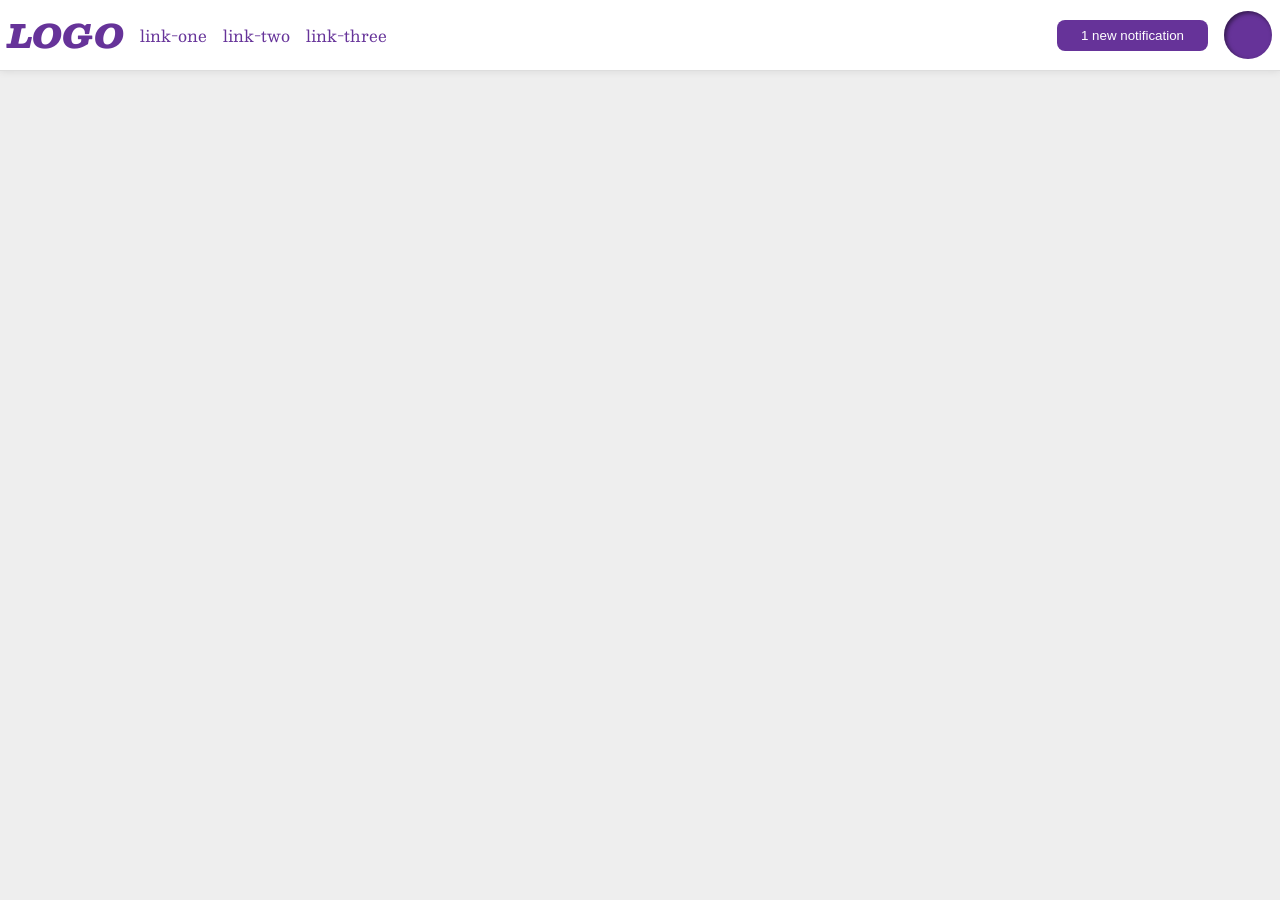
<file: foundations/flex/03-flex-header-2/index.html>
<!DOCTYPE html>
<html lang="en">
  <head>
    <meta charset="UTF-8">
    <meta http-equiv="X-UA-Compatible" content="IE=edge">
    <meta name="viewport" content="width=device-width, initial-scale=1.0">
    <title>Flex Header 2</title>
    <link rel="stylesheet" href="style.css">
  </head>
  <body>
    <div class="header">
      <div class="left-side">
        <div class="logo">
        LOGO
        </div>
        <ul class="links">
        <li><a href="https://google.com">link-one</a></li>
        <li><a href="https://google.com">link-two</a></li>
        <li><a href="https://google.com">link-three</a></li>
        </ul>
      </div>
      <div class="right-side">
        <button class="notifications">
        1 new notification
      </button>
      <div class="profile-image"></div>
      </div>   
    </div>
  </body>
</html>
</file>
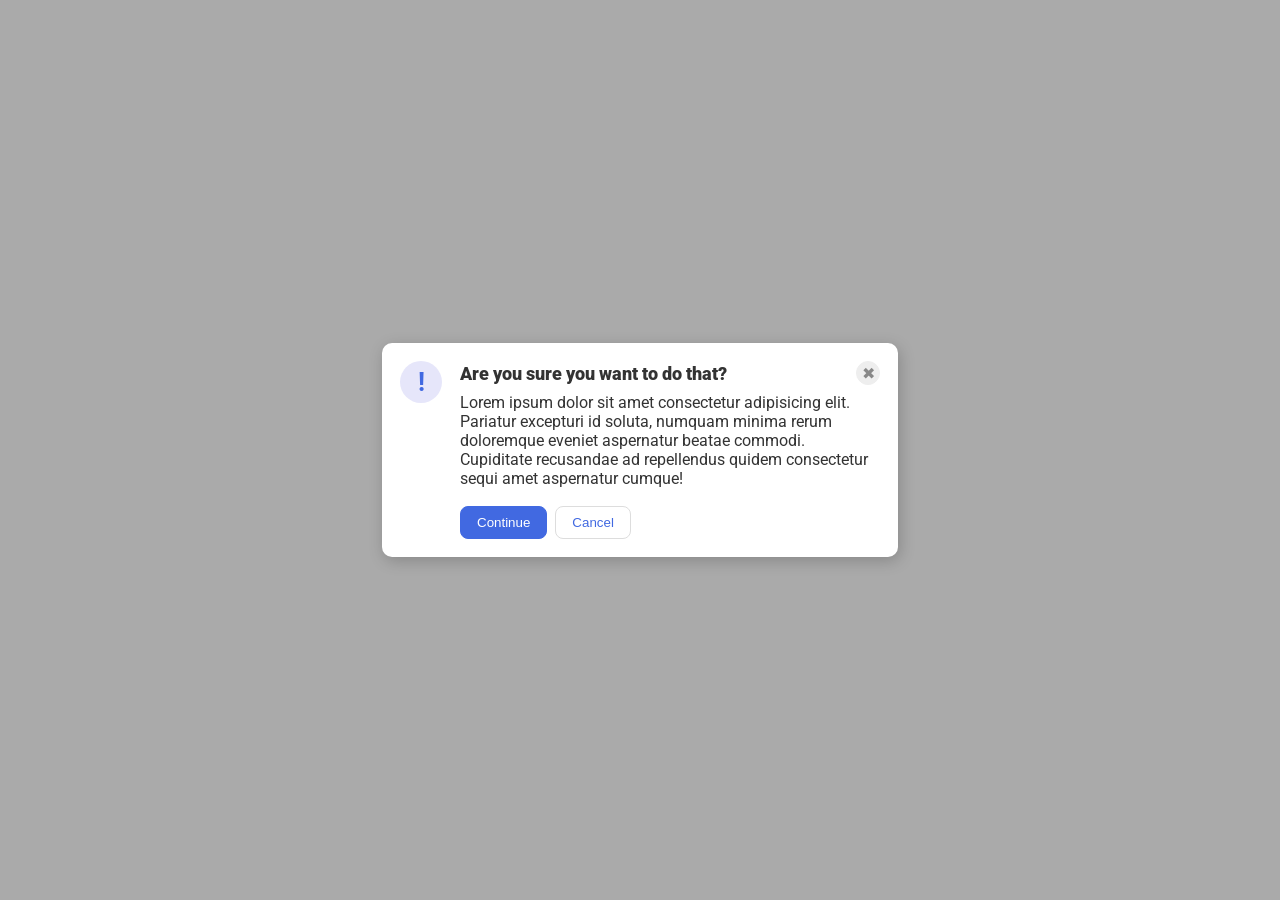
<file: foundations/flex/05-flex-modal/index.html>
<!DOCTYPE html>
<html lang="en">
  <head>
    <meta charset="UTF-8">
    <meta http-equiv="X-UA-Compatible" content="IE=edge">
    <meta name="viewport" content="width=device-width, initial-scale=1.0">
    <link rel="stylesheet" href="style.css">
    <title>Modal</title>
  </head>
  <body>
    <div class="modal">
      <div class="icon">!</div>
      <div class="left">
        <div class="top">
          <div class="header">Are you sure you want to do that?</div>
          <button class="close-button">✖</button>
        </div>
      
      <div class="text">Lorem ipsum dolor sit amet consectetur adipisicing elit. Pariatur excepturi id soluta, numquam minima rerum doloremque eveniet aspernatur beatae commodi. Cupiditate recusandae ad repellendus quidem consectetur sequi amet aspernatur cumque!</div>
      <div class="bottom">
        <button class="continue">Continue</button>
        <button class="cancel">Cancel</button>
      </div>
      
      </div>
      
    </div>
  </body>
</html>
</file>
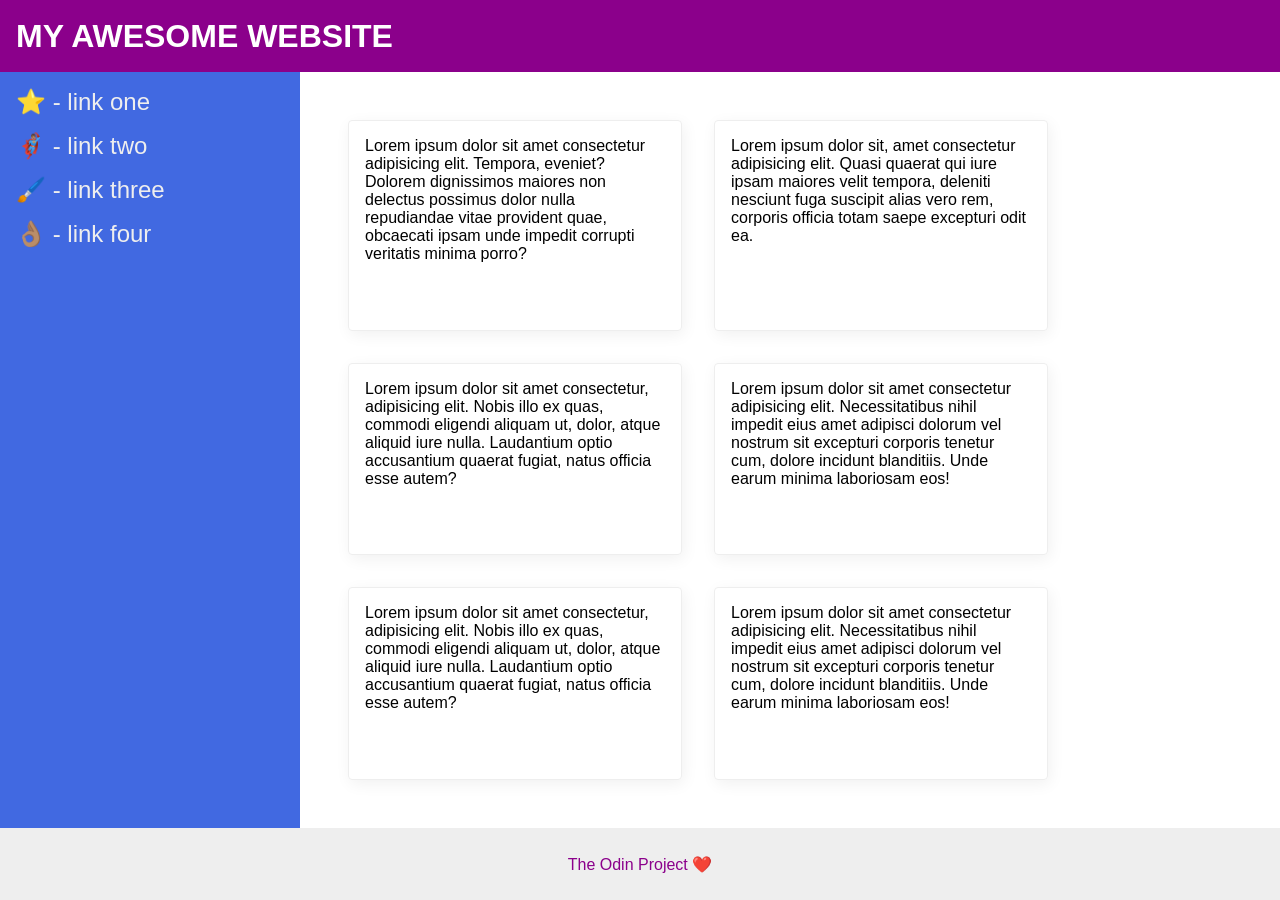
<file: foundations/flex/07-flex-layout-2/index.html>
<!DOCTYPE html>
<html lang="en">
  <head>
    <meta charset="UTF-8">
    <meta http-equiv="X-UA-Compatible" content="IE=edge">
    <meta name="viewport" content="width=device-width, initial-scale=1.0">
    <title>The Holy Grail</title>
    <link rel="stylesheet" href="style.css">
  </head>
  <body>
      <div class="header">
      MY AWESOME WEBSITE
    </div>
    <div class="middle">
      <div class="sidebar">
      <ul>
        <li><a href="#">⭐ - link one</a></li>
        <li><a href="#">🦸🏽‍♂️ - link two</a></li>
        <li><a href="#">🖌️ - link three</a></li>
        <li><a href="#">👌🏽 - link four</a></li>
      </ul>
      </div>
      <div class="cards">
      <div class="card">Lorem ipsum dolor sit amet consectetur adipisicing elit. Tempora, eveniet? Dolorem dignissimos maiores non delectus possimus dolor nulla repudiandae vitae provident quae, obcaecati ipsam unde impedit corrupti veritatis minima porro?</div>
      <div class="card">Lorem ipsum dolor sit, amet consectetur adipisicing elit. Quasi quaerat qui iure ipsam maiores velit tempora, deleniti nesciunt fuga suscipit alias vero rem, corporis officia totam saepe excepturi odit ea.</div>
      <div class="card">Lorem ipsum dolor sit amet consectetur, adipisicing elit. Nobis illo ex quas, commodi eligendi aliquam ut, dolor, atque aliquid iure nulla. Laudantium optio accusantium quaerat fugiat, natus officia esse autem?</div>
      <div class="card">Lorem ipsum dolor sit amet consectetur adipisicing elit. Necessitatibus nihil impedit eius amet adipisci dolorum vel nostrum sit excepturi corporis tenetur cum, dolore incidunt blanditiis. Unde earum minima laboriosam eos!</div>
      <div class="card">Lorem ipsum dolor sit amet consectetur, adipisicing elit. Nobis illo ex quas, commodi eligendi aliquam ut, dolor, atque aliquid iure nulla. Laudantium optio accusantium quaerat fugiat, natus officia esse autem?</div>
      <div class="card">Lorem ipsum dolor sit amet consectetur adipisicing elit. Necessitatibus nihil impedit eius amet adipisci dolorum vel nostrum sit excepturi corporis tenetur cum, dolore incidunt blanditiis. Unde earum minima laboriosam eos!</div>
      </div>
    </div>
    
    
    <div class="footer">
      The Odin Project ❤️
    </div>
    
  </body>
</html>
</file>
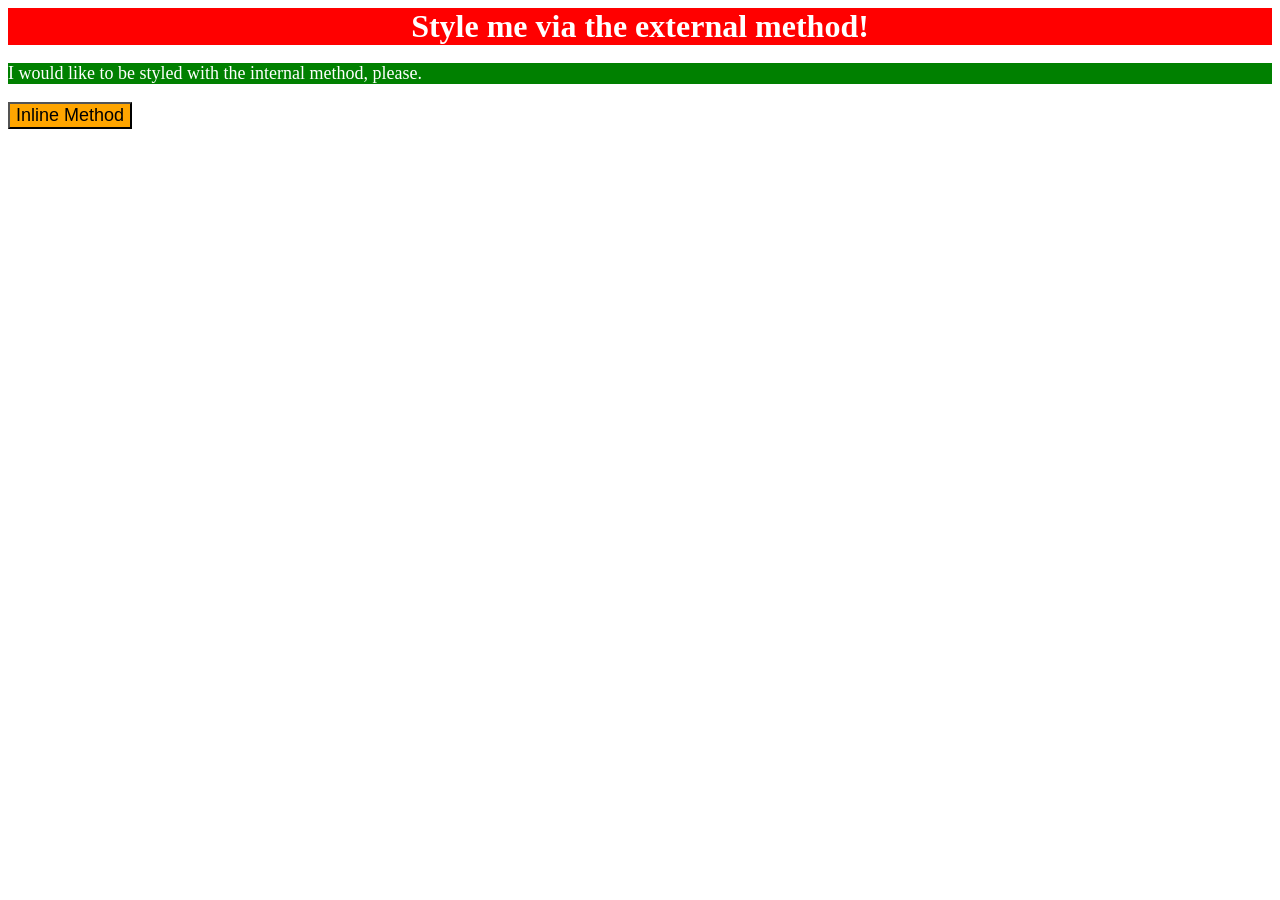
<file: foundations/intro-to-css/01-css-methods/index.html>
<!DOCTYPE html>
<html lang="en">
  <head>
    <meta charset="UTF-8">
    <meta http-equiv="X-UA-Compatible" content="IE=edge">
    <meta name="viewport" content="width=device-width, initial-scale=1.0">
    <title>
      Methods for Adding CSS
    </title>
    <link rel="stylesheet" href="./style.css">
      <style>
        p {
          background-color: green;
          color: white;
          font-size: 18px;
        }
      </style>
  </head>
  <body>
    <div>Style me via the external method!</div>
    <p>I would like to be styled with the internal method, please.</p>
    <button style="background-color: orange; font-size: 18px;">Inline Method</button>
  </body>
</html>
</file>
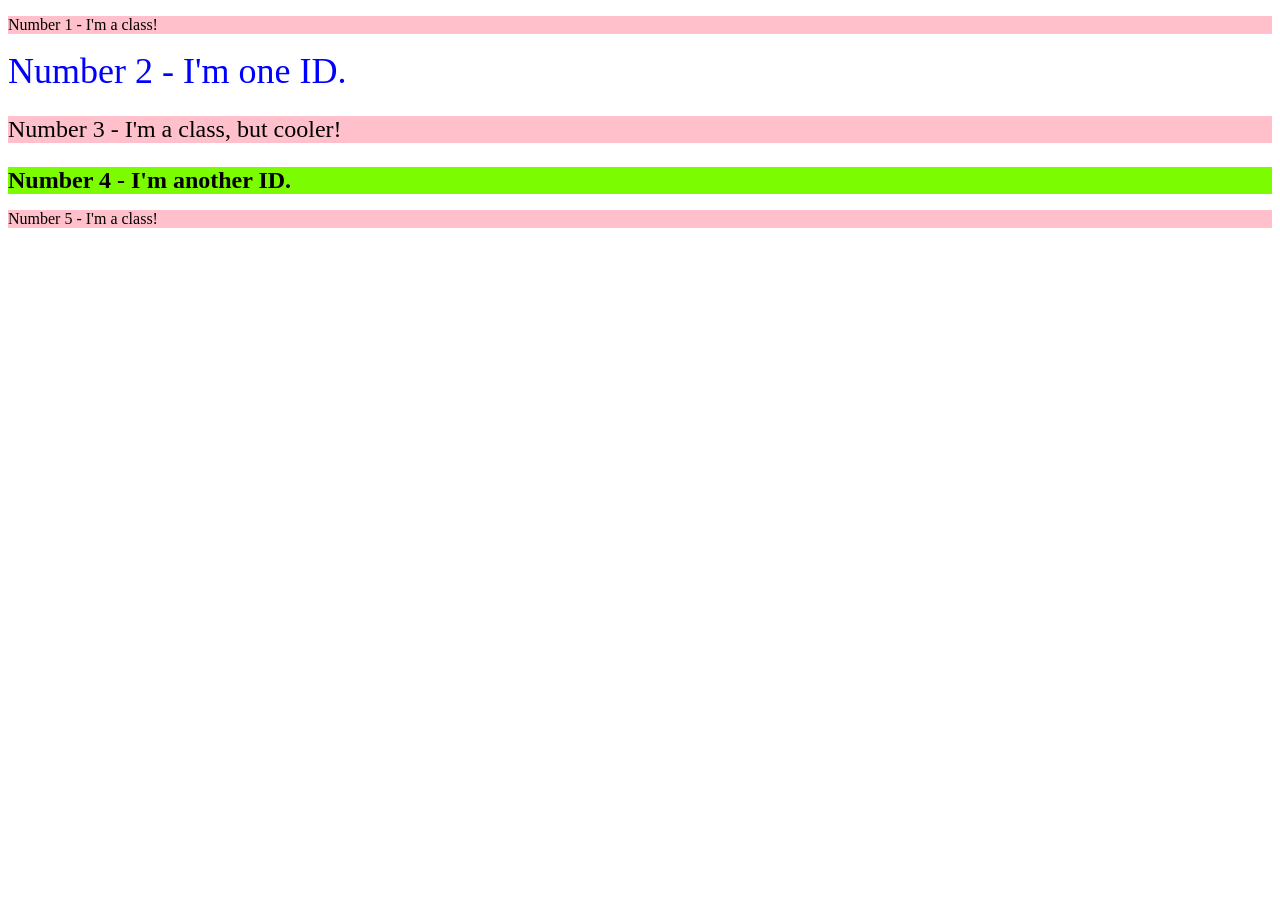
<file: foundations/intro-to-css/02-class-id-selectors/index.html>
<!DOCTYPE html>
<html lang="en">
  <head>
    <meta charset="UTF-8">
    <meta http-equiv="X-UA-Compatible" content="IE=edge">
    <meta name="viewport" content="width=device-width, initial-scale=1.0">
    <title>Class and ID Selectors</title>
    <link rel="stylesheet" href="style.css">
  </head>
  <body>
    <p class="num1">Number 1 - I'm a class!</p>
    <div id="num2">Number 2 - I'm one ID.</div>
    <p class="num1 num3">Number 3 - I'm a class, but cooler!</p>
    <div id="num4">Number 4 - I'm another ID.</div>
    <p class="num1 ">Number 5 - I'm a class!</p>
  </body>
</html>
</file>
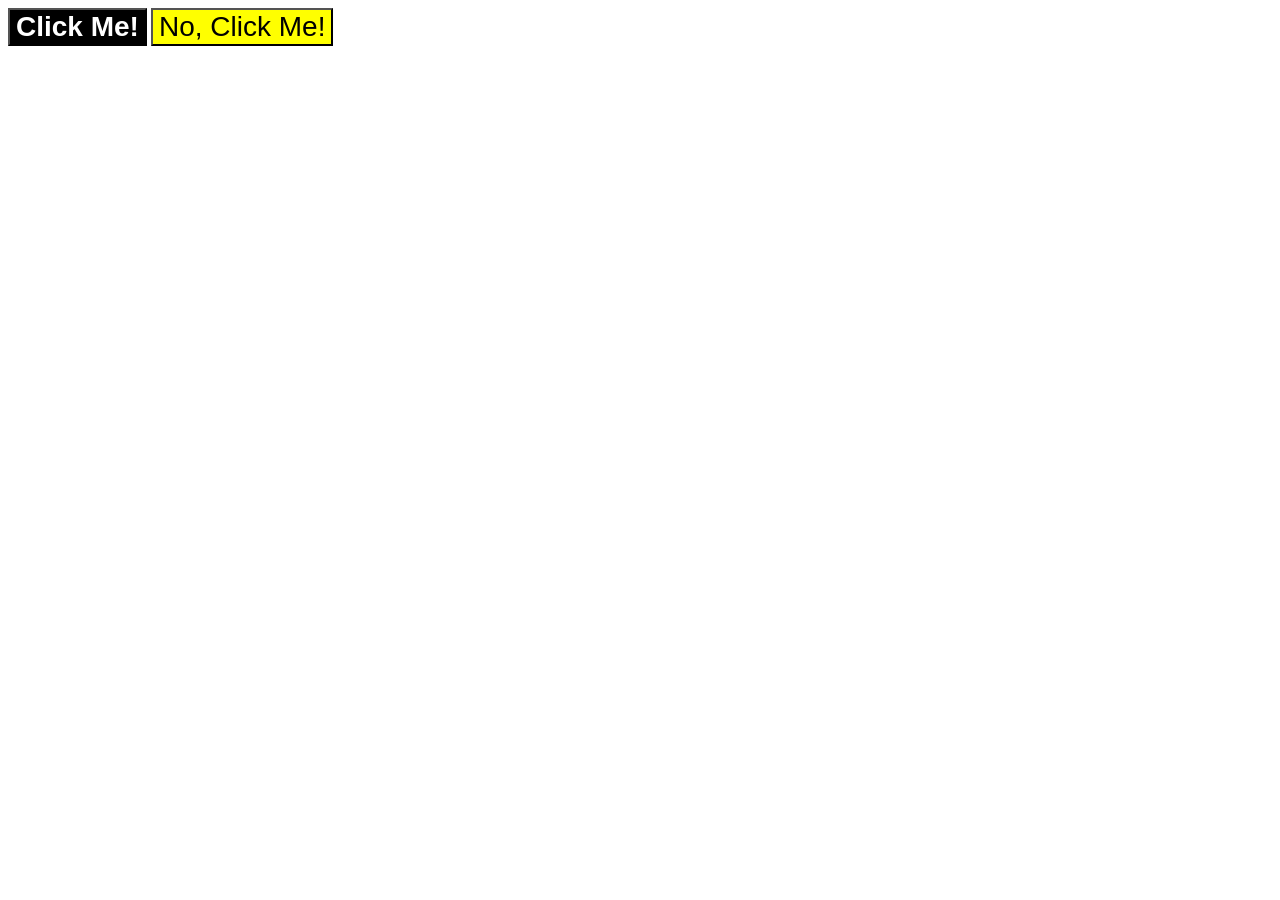
<file: foundations/intro-to-css/03-grouping-selectors/index.html>
<!DOCTYPE html>
<html lang="en">
  <head>
    <meta charset="UTF-8">
    <meta http-equiv="X-UA-Compatible" content="IE=edge">
    <meta name="viewport" content="width=device-width, initial-scale=1.0">
    <title>Grouping Selectors</title>
    <link rel="stylesheet" href="style.css">
  </head>
  <body>
    <button class="click">Click Me!</button>
    <button class="no-click">No, Click Me!</button>
  </body>
</html>
</file>
<file: foundations/flex/03-flex-header-2/style.css>
/* this is some magical font-importing.  
you'll learn about it later. */
@import url('https://fonts.googleapis.com/css2?family=Besley:ital,wght@0,400;1,900&display=swap');

body {
  margin: 0;
  background: #eee;
  font-family: Besley, serif;
}

.header {
  background: white;
  border-bottom: 1px solid #ddd;
  box-shadow: 0 0 8px rgba(0,0,0,.1);
}

.profile-image {
  background: rebeccapurple;
  box-shadow: inset 2px 2px 4px rgba(0,0,0,.5);
  border-radius: 50%;
  width: 48px;
  height: 48px;
}

.logo {
  color: rebeccapurple;
  font-size: 32px;
  font-weight: 900;
  font-style: italic;
}

button {
  border: none;
  border-radius: 8px;
  background: rebeccapurple;
  color: white;
  padding: 8px 24px;
}

a {
  /* this removes the line under our links */
  text-decoration: none;
  color: rebeccapurple;
}

ul {
  list-style-type: none;
  padding: 0;
  display: flex;
  gap: 16px;
  margin: 0;
}
.header{
  display: flex;
  padding: 8px;
  justify-content: space-between;
}
.left-side , .right-side
{
  display: flex;
  gap: 16px;
  align-items: center;
}
</file>
<file: foundations/flex/05-flex-modal/style.css>
@import url('https://fonts.googleapis.com/css2?family=Roboto:wght@400;700&display=swap');

html, body {
  height: 100%;
}

body {
  font-family: Roboto, sans-serif;
  margin: 0;
  background: #aaa;
  color: #333;
  /* I'll give you this one for free lol */
  display: flex;
  align-items: center;
  justify-content: center;
}

.modal {
  background: white;
  width: 480px;
  border-radius: 10px;
  box-shadow: 2px 4px 16px rgba(0,0,0,.2);
  display: flex;
  gap: 18px;
  padding: 18px;
}

.icon {
  color: royalblue;
  font-size: 26px;
  font-weight: 700;
  background: lavender;
  width: 42px;
  height: 42px;
  border-radius: 50%;
  flex-shrink: 0;
  text-align: center;
}

.close-button {
  background: #eee;
  border-radius: 50%;
  color: #888;
  font-weight: 400;
  font-size: 16px;
  height: 24px;
  width: 24px;
  display: flex;
  align-items: center;
  justify-content: center;
  border: 1px solid #eee;
  padding: 0;
}

button {
  cursor: pointer;
  padding: 8px 16px;
  border-radius: 8px;
}

button.continue {
  background: royalblue;
  border: 1px solid royalblue;
  color: white;
}

button.cancel {
  background: white;
  border: 1px solid #ddd;
  color: royalblue;
}
.left{
  display: flex;
  flex-direction: column;
}
.top{
  display: flex;
  justify-content: space-between;
  align-items: baseline;
  align-items: center;
  padding: 0px;
  margin-bottom: 8px;

}
.header{
  font-weight: 1000;
  font-size: large;
}
.bottom
{
  margin-top: 18px;
  display: flex;
  gap: 8px;
  margin-top: 18px;
}
.icon
{
  display: flex;
  align-items: center;
  justify-content: center;
}
</file>
<file: foundations/flex/07-flex-layout-2/style.css>
body {
  font-family: -apple-system, BlinkMacSystemFont, 'Segoe UI', Roboto, Oxygen, Ubuntu, Cantarell, 'Open Sans', 'Helvetica Neue', sans-serif;
  margin: 0;
  height: 100vh;
  overflow: hidden;
}

.header {
  height: 72px;
  background: darkmagenta;
  color: white;
  font-size: 32px;
  font-weight: 900;
  padding: 0px 16px;
}

.footer {
  height: 72px;
  background: #eee;
  color: darkmagenta;
}

.sidebar {
  width: 300px;
  background: royalblue;
  box-sizing: border-box;
}

.card {
  border: 1px solid #eee;
  box-shadow: 2px 4px 16px rgba(0,0,0,.06);
  border-radius: 4px;
}
.card {
  width: 300px;
  padding: 16px;
  flex-shrink: 0;

}
a{
  text-decoration: none;
}
ul {
  list-style-type: none;
  padding: 0;
  margin: 0;
  display: flex;
  flex-direction: column;
  gap: 16px;
}
.header{
  display: flex;
  align-items: center;
}
.footer{
  display: flex;
  align-items: center;
  justify-content: center;
  margin-top: auto;
}
.middle {
  display: flex;
  flex: 1;
}
.sidebar{
  font-size: 24px;
  padding: 16px;
  flex-shrink: 0;
}
a{
  color: #eee;
}
.cards{
  display: flex;
  flex-flow: row wrap;
  padding: 48px;
  gap: 32px;
}
body{
  display: flex;
  flex-direction: column;
}
</file>
<file: foundations/intro-to-css/01-css-methods/style.css>
div {
    background-color: red;
    color: white;
    font-size: 32px;
    text-align: center;
    font-weight: bold;
}
</file>
<file: foundations/intro-to-css/02-class-id-selectors/style.css>
/* Add CSS Styling */
.num1
{
    background-color: pink;
    font-family: 'Verdana' 'DejaVu Sans' sans-serif;

}
#num2
{
    color: blue;
    font-size: 36px;
}
.num3
{
    font-size: 24px;
}
#num4
{
    background-color: lawngreen;
    font-size: 24px;
    font-weight: bold;
}
</file>
<file: foundations/intro-to-css/03-grouping-selectors/style.css>
/* Add CSS Styling */
.click,
.no-click{

    font-size: 28px;
    font-family: "Helvetica" , "Times New Roman" , sans-serif;
}
.click
{
    background-color: black;
    color: white;
    font-weight: bold;
}
.no-click
{
    background-color: yellow;

}
</file>
